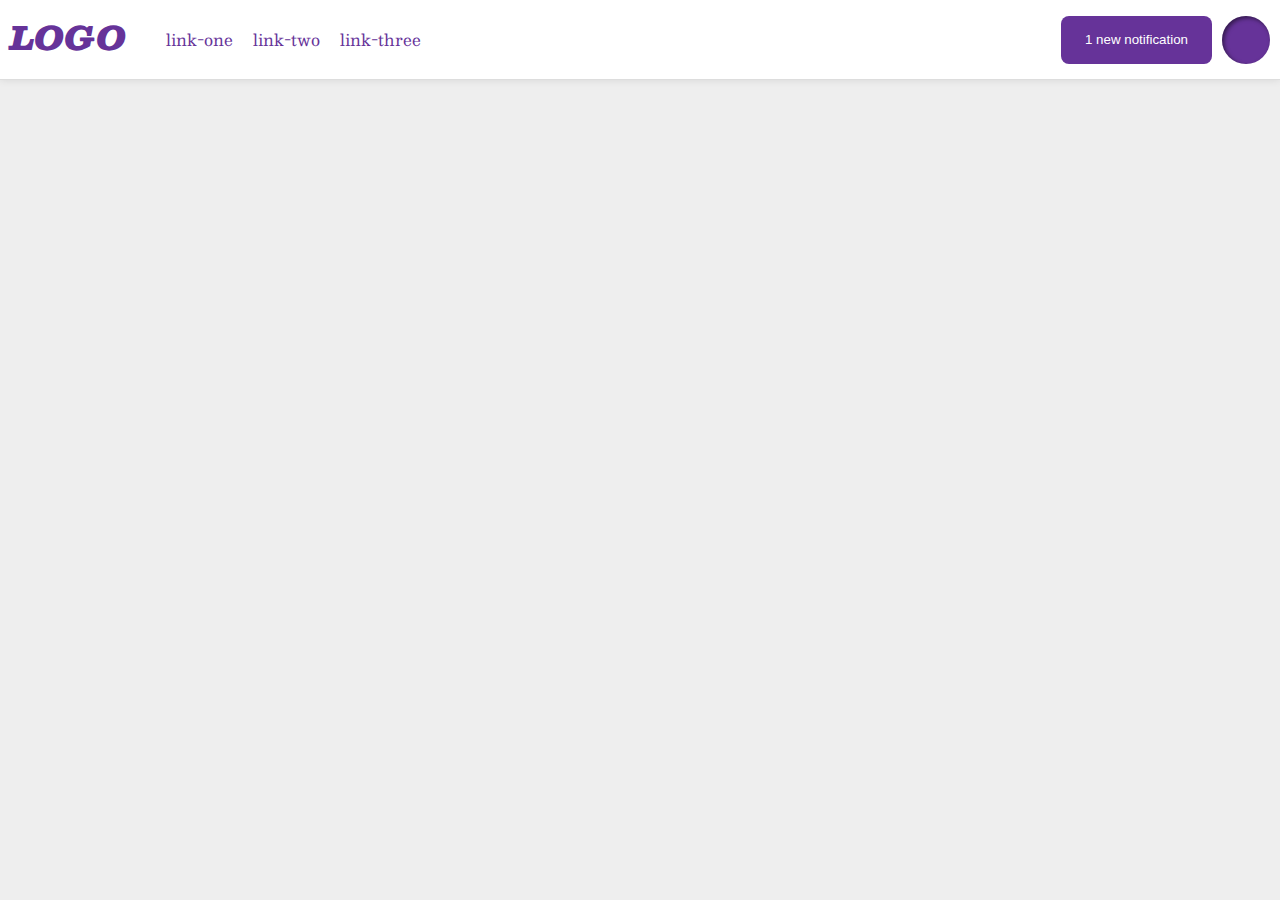
<file: flex/03-flex-header-2/index.html>
<!DOCTYPE html>
<html lang="en">
  <head>
    <meta charset="UTF-8">
    <meta http-equiv="X-UA-Compatible" content="IE=edge">
    <meta name="viewport" content="width=device-width, initial-scale=1.0">
    <title>Flex Header 2</title>
    <link rel="stylesheet" href="style.css">
  </head>
  <body>
    <div class="header">
      <div class="hirya">
        <div class="logo">
          LOGO
        </div>
        <ul class="links">
          <li><a href="google.com">link-one</a></li>
          <li><a href="google.com">link-two</a></li>
          <li><a href="google.com">link-three</a></li>
        </ul>
      </div>
      <div class="hino">
        <button class="notifications">
          1 new notification
        </button>
        <div class="profile-image"></div>
      </div>
    </div>
  </body>
</html>
</file>
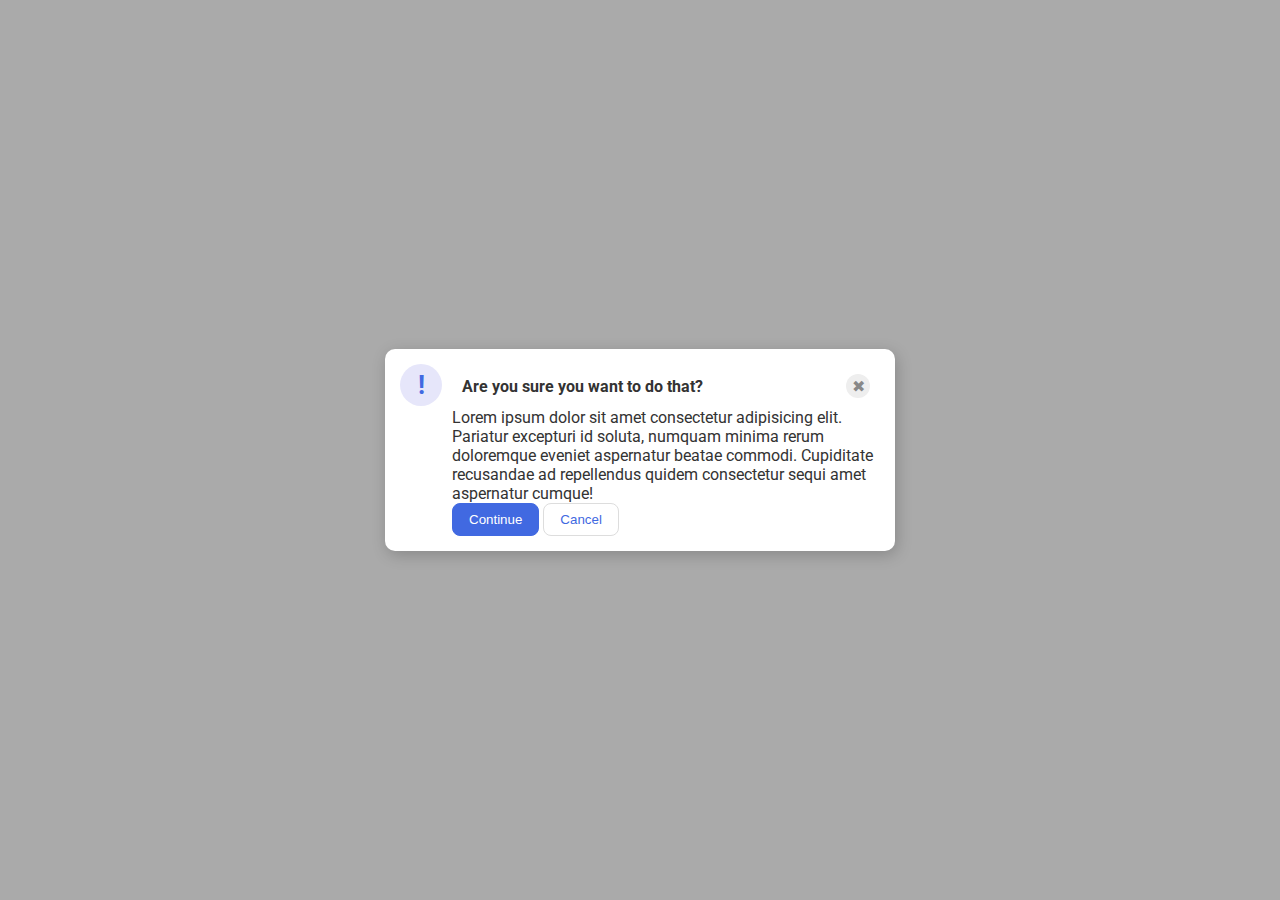
<file: flex/05-flex-modal/index.html>
<!DOCTYPE html>
<html lang="en">
  <head>
    <meta charset="UTF-8">
    <meta http-equiv="X-UA-Compatible" content="IE=edge">
    <meta name="viewport" content="width=device-width, initial-scale=1.0">
    <link rel="stylesheet" href="style.css">
    <title>Modal</title>
  </head>
  <body>
    <div class="modal">
      <div class="icon">!</div>
      <div class="warning">
        <div class="close">
          <div class="header">Are you sure you want to do that?</div>
          <div class="close-button">✖</div>
        </div>
        <div class="text">Lorem ipsum dolor sit amet consectetur adipisicing elit. Pariatur excepturi id soluta, numquam minima rerum doloremque eveniet aspernatur beatae commodi. Cupiditate recusandae ad repellendus quidem consectetur sequi amet aspernatur cumque!</div>
        <button class="continue">Continue</button>
        <button class="cancel">Cancel</button>
      </div>
    </div>
  </body>
</html>
</file>
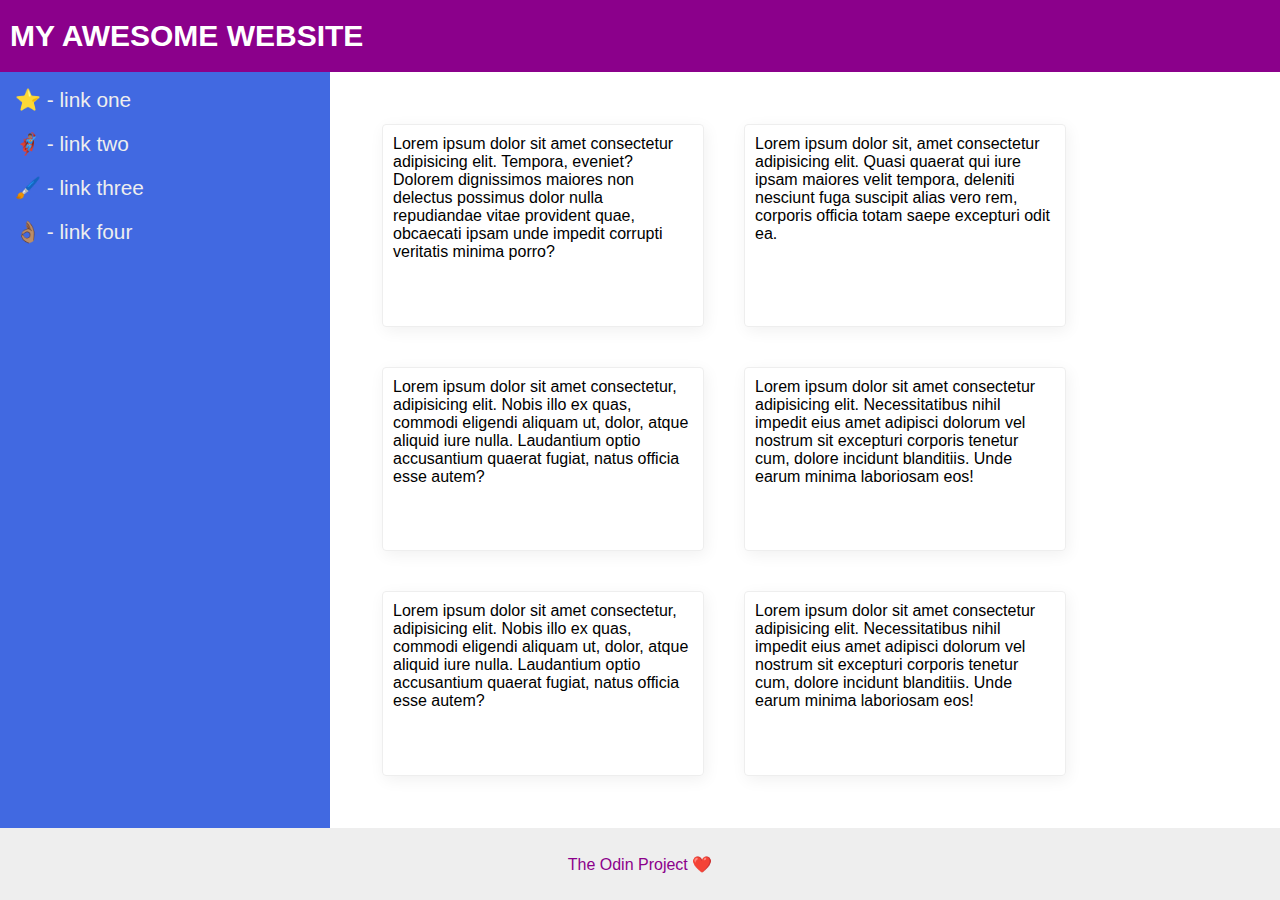
<file: flex/07-flex-layout-2/index.html>
<!DOCTYPE html>
<html lang="en">
  <head>
    <meta charset="UTF-8">
    <meta http-equiv="X-UA-Compatible" content="IE=edge">
    <meta name="viewport" content="width=device-width, initial-scale=1.0">
    <title>The Holy Grail</title>
    <link rel="stylesheet" href="style.css">
  </head>
  <body>
    <div class="header">
      MY AWESOME WEBSITE
    </div>
    
    <div class="main">

      <div class="sidebar">
        <ul>
          <li><a href="#">⭐ - link one</a></li>
          <li><a href="#">🦸🏽‍♂️ - link two</a></li>
          <li><a href="#">🖌️ - link three</a></li>
          <li><a href="#">👌🏽 - link four</a></li>
        </ul>
      </div>

      <div class="boxes">

        <div class="card">Lorem ipsum dolor sit amet consectetur adipisicing elit. Tempora, eveniet? Dolorem dignissimos maiores non delectus possimus dolor nulla repudiandae vitae provident quae, obcaecati ipsam unde impedit corrupti veritatis minima porro?</div>
        <div class="card">Lorem ipsum dolor sit, amet consectetur adipisicing elit. Quasi quaerat qui iure ipsam maiores velit tempora, deleniti nesciunt fuga suscipit alias vero rem, corporis officia totam saepe excepturi odit ea.</div>
        <div class="card">Lorem ipsum dolor sit amet consectetur, adipisicing elit. Nobis illo ex quas, commodi eligendi aliquam ut, dolor, atque aliquid iure nulla. Laudantium optio accusantium quaerat fugiat, natus officia esse autem?</div>
        <div class="card">Lorem ipsum dolor sit amet consectetur adipisicing elit. Necessitatibus nihil impedit eius amet adipisci dolorum vel nostrum sit excepturi corporis tenetur cum, dolore incidunt blanditiis. Unde earum minima laboriosam eos!</div>
        <div class="card">Lorem ipsum dolor sit amet consectetur, adipisicing elit. Nobis illo ex quas, commodi eligendi aliquam ut, dolor, atque aliquid iure nulla. Laudantium optio accusantium quaerat fugiat, natus officia esse autem?</div>
        <div class="card">Lorem ipsum dolor sit amet consectetur adipisicing elit. Necessitatibus nihil impedit eius amet adipisci dolorum vel nostrum sit excepturi corporis tenetur cum, dolore incidunt blanditiis. Unde earum minima laboriosam eos!</div>
    
      </div>
      
    </div>

    <div class="footer">
      The Odin Project ❤️
    </div>
  </body>
</html>
</file>
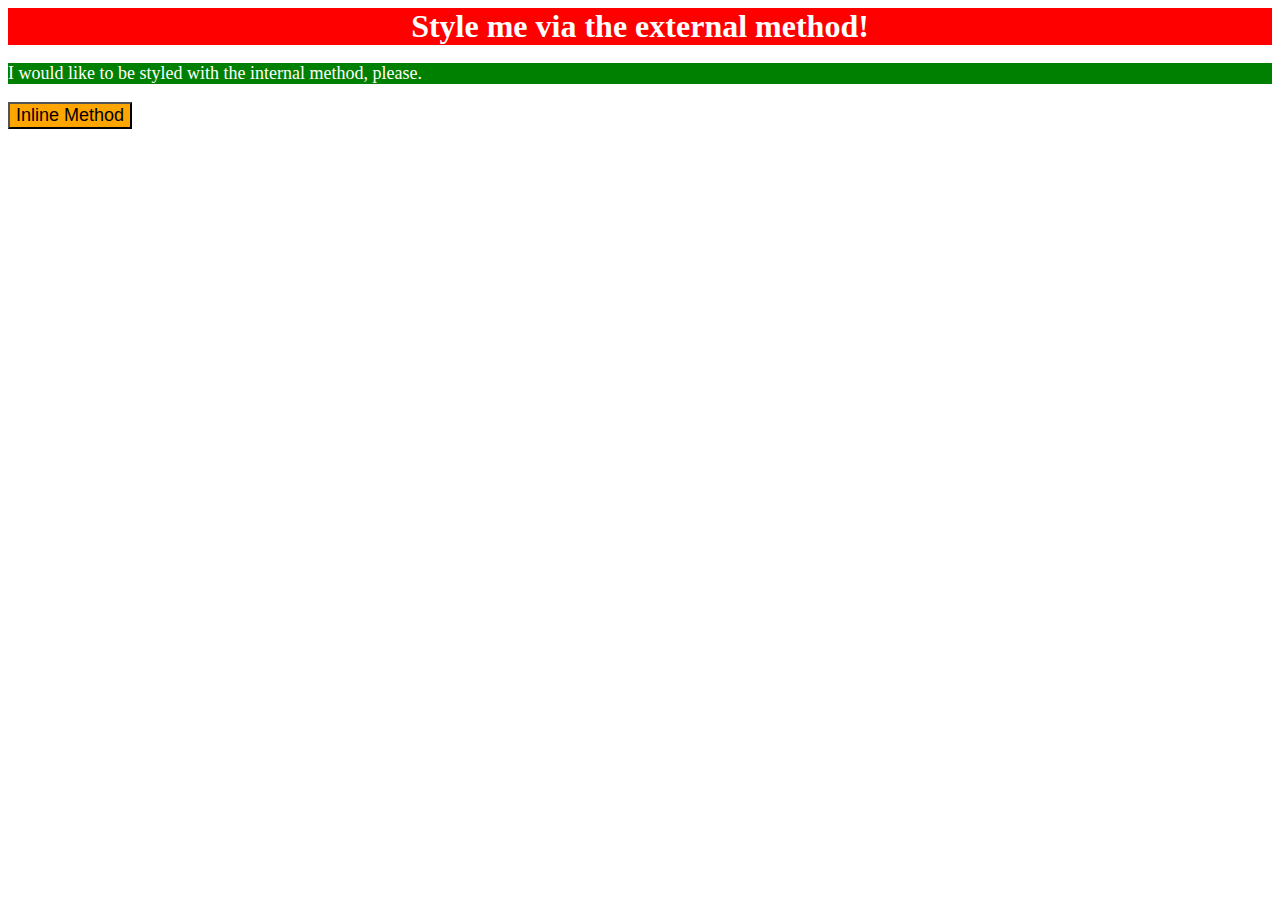
<file: foundations/01-css-methods/index.html>
<!DOCTYPE html>
<html lang="en">
  <head>
    <meta charset="UTF-8">
    <meta http-equiv="X-UA-Compatible" content="IE=edge">
    <meta name="viewport" content="width=device-width, initial-scale=1.0">
    <link rel="stylesheet" href="styles.css">
    <style>
      p{background-color: green;
        color: white;
        font-size: 18px;
        }
    </style>
    <title>Methods for Adding CSS</title>
  </head>
  <body>
    <div>Style me via the external method!</div>
    <p>I would like to be styled with the internal method, please.</p>
    <button style="background-color: orange; font-size: 18px;">Inline Method</button>
  </body>
</html>
</file>
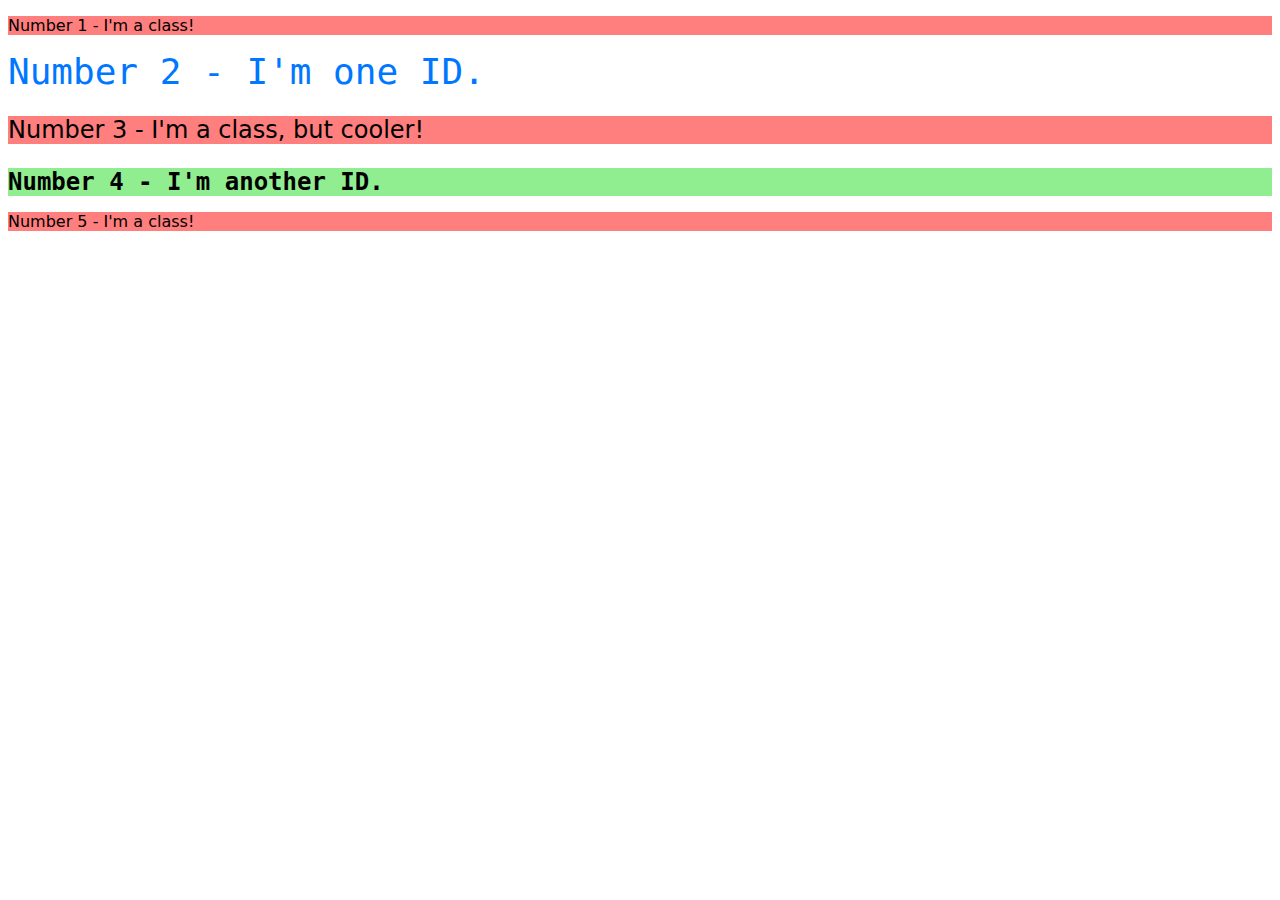
<file: foundations/02-class-id-selectors/index.html>
<!DOCTYPE html>
<html lang="en">
  <head>
    <meta charset="UTF-8">
    <meta http-equiv="X-UA-Compatible" content="IE=edge">
    <meta name="viewport" content="width=device-width, initial-scale=1.0">
    <title>Class and ID Selectors</title>
    <link rel="stylesheet" href="style.css">
  </head>
  <body>
    <p class="classic">Number 1 - I'm a class!</p>
    <div id="idea">Number 2 - I'm one ID.</div>
    <p class="classic cooler">Number 3 - I'm a class, but cooler!</p>
    <div id="another">Number 4 - I'm another ID.</div>
    <p class="classic">Number 5 - I'm a class!</p>
  </body>
</html>
</file>
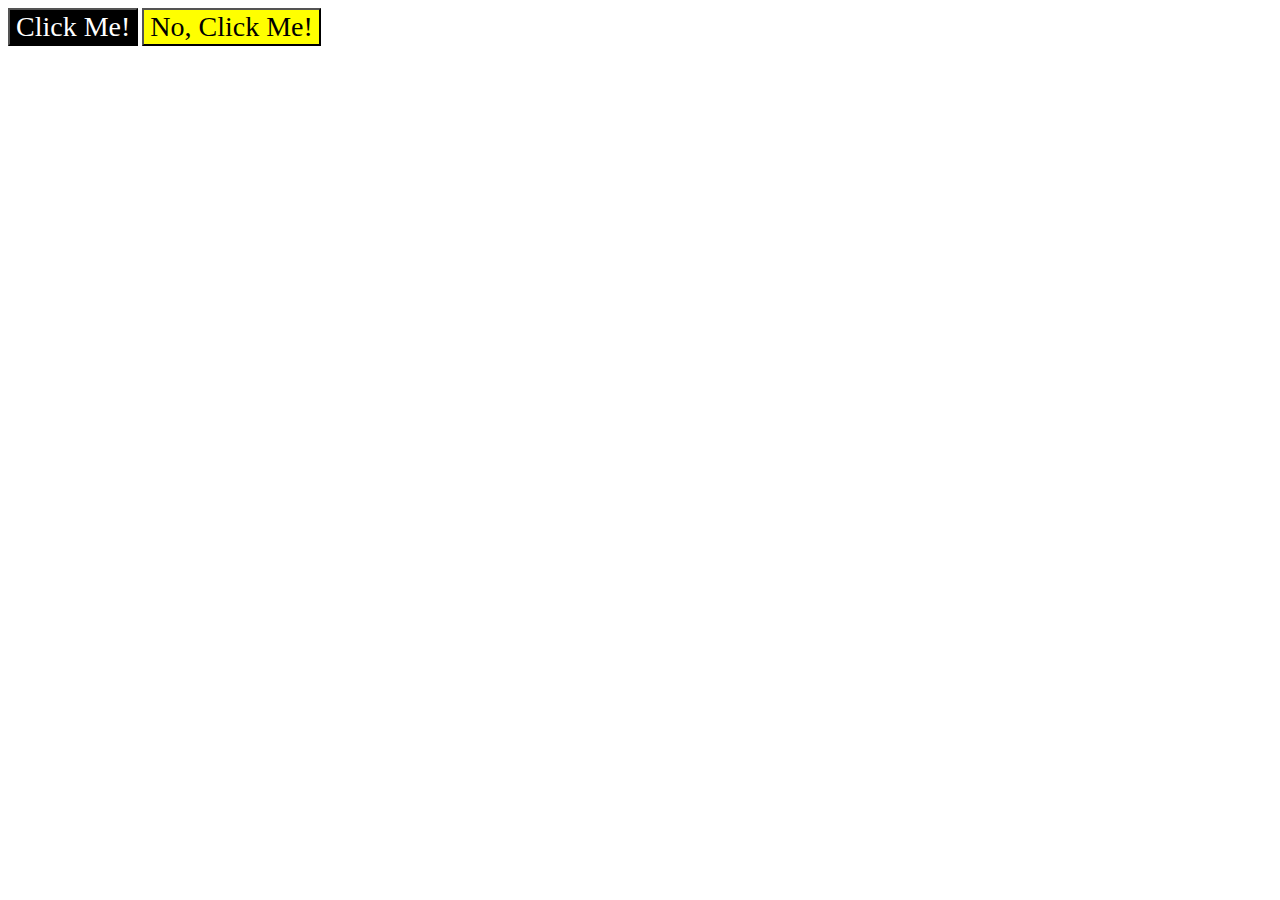
<file: foundations/03-grouping-selectors/index.html>
<!DOCTYPE html>
<html lang="en">
  <head>
    <meta charset="UTF-8">
    <meta http-equiv="X-UA-Compatible" content="IE=edge">
    <meta name="viewport" content="width=device-width, initial-scale=1.0">
    <title>Grouping Selectors</title>
    <link rel="stylesheet" href="style.css">
  </head>
  <body>
    <button class="uno">Click Me!</button>
    <button class="dos">No, Click Me!</button>
  </body>
</html>
</file>
<file: flex/03-flex-header-2/style.css>
/* this is some magical font-importing.  
you'll learn about it later. */
@import url('https://fonts.googleapis.com/css2?family=Besley:ital,wght@0,400;1,900&display=swap');

body {
  margin: 0;
  background: #eee;
  font-family: Besley, serif;
}

.header {
  background: white;
  border-bottom: 1px solid #ddd;
  box-shadow: 0 0 8px rgba(0,0,0,.1);
  display: flex;
  align-items: center;
  justify-content: space-between;
  padding: 10px;
}

.profile-image {
  background: rebeccapurple;
  box-shadow: inset 2px 2px 4px rgba(0,0,0,.5);
  border-radius: 50%;
  width: 48px;
  height: 48px;
}

.logo {
  color: rebeccapurple;
  font-size: 32px;
  font-weight: 900;
  font-style: italic;
}

button {
  border: none;
  border-radius: 8px;
  background: rebeccapurple;
  color: white;
  padding: 8px 24px;
}

a {
  /* this removes the line under our links */
  text-decoration: none;
  color: rebeccapurple;
}

ul {
  list-style-type: none;
  display: flex;
  gap: 20px;
}
.hirya{
  display: flex;
}
.hino{
  display: flex;
  gap: 10px;
}
</file>
<file: flex/05-flex-modal/style.css>
@import url('https://fonts.googleapis.com/css2?family=Roboto:wght@400;700&display=swap');

html, body {
  height: 100%;
}

body {
  font-family: Roboto, sans-serif;
  margin: 0;
  background: #aaa;
  color: #333;
  /* I'll give you this one for free lol */
  display: flex;
  align-items: center;
  justify-content: center;
}

.modal {
  background: white;
  width: 480px;
  border-radius: 10px;
  box-shadow: 2px 4px 16px rgba(0,0,0,.2);
}

.icon {
  color: royalblue;
  font-size: 26px;
  font-weight: 700;
  background: lavender;
  width: 42px;
  height: 42px;
  border-radius: 50%;
  display: flex;
  align-items: center;
  justify-content: center;
}

.close-button {
  background: #eee;
  border-radius: 50%;
  color: #888;
  font-weight: 400;
  font-size: 16px;
  height: 24px;
  width: 24px;
  display: flex;
  align-items: center;
  justify-content: center;
}

button {
  padding: 8px 16px;
  border-radius: 8px;
}

button.continue {
  background: royalblue;
  border: 1px solid royalblue;
  color: white;
}

button.cancel {
  background: white;
  border: 1px solid #ddd;
  color: royalblue;
}
.modal{
  display: flex;
  padding: 15px;
  gap: 10px;
}
.warning{
  flex: 1;
}
.close{
  display: flex;
  justify-content: space-between;
  align-items: center;
  padding: 10px;
}
.header{
  font-weight: 700;
}
</file>
<file: flex/07-flex-layout-2/style.css>
body {
  font-family: -apple-system, BlinkMacSystemFont, 'Segoe UI', Roboto, Oxygen, Ubuntu, Cantarell, 'Open Sans', 'Helvetica Neue', sans-serif;
  margin: 0;
  min-height: 100vh;
  display: flex;
  flex-direction: column;
}

.header {
  height: 72px;
  background: darkmagenta;
  color: white;
  font-size: 30px;
  font-weight: 900;
  display: flex;
  align-items: center;
  padding: 0 10px;
}

.main{
  display: flex;
  flex: 1 1 90%;
}

.sidebar {
  width: 300px;
  background: royalblue;
  display: flex;
  justify-content: flex-start;
  flex-shrink: 0;
  padding: 0 15px;
}

ul{
  display: flex;
  flex-direction: column;
  row-gap: 20px;
  list-style: none;
  padding: 0;
}

a{
  text-decoration: none;
  color: #eee;
  font-family:'Lucida Sans', 'Lucida Sans Regular', 'Lucida Grande', 'Lucida Sans Unicode', Geneva, Verdana, sans-serif;
  font-size: 1.3rem;
}

.card {
  border: 1px solid #eee;
  box-shadow: 2px 4px 16px rgba(0,0,0,.06);
  border-radius: 4px;
  width: 300px;
  padding: 10px;
  margin: 20px;
}

.boxes{
  display: flex;
  flex-wrap: wrap;
  justify-content: flex-start;
  padding: 2rem;
  width: 1100px;
}

.footer {
  height: 72px;
  background: #eee;
  color: darkmagenta;
  display: flex;
  justify-content: center;
  align-items: center;
}
</file>
<file: foundations/01-css-methods/styles.css>
div{background-color: red;
    color: white;
    text-align: center;
    font-weight: bold;
    font-size: 32px;
  }
</file>
<file: foundations/02-class-id-selectors/style.css>
.classic{
    background-color: #ff7e7e;
    font-family: Verdana, "DejaVu Sans", Geneva, Tahoma, sans-serif;
}
#idea{
    color: rgb(0, 119, 255);
    font-size: 36px;
    font-family: monospace, sans-serif;
}
.cooler{
    font-size: 24px;
}
#another{
    background-color: rgb(144, 238, 144);
    font-size: 24px;
    font-weight: bold;
    font-family: monospace, sans-serif;
}
</file>
<file: foundations/03-grouping-selectors/style.css>
.uno{
    background-color: black;
    color: white;
}
.dos{
    background-color: yellow;
}
.uno,.dos{
    font-size: 28px;
    font-family: "Times New Roman", Helvetica, sans-serif;
}
</file>
